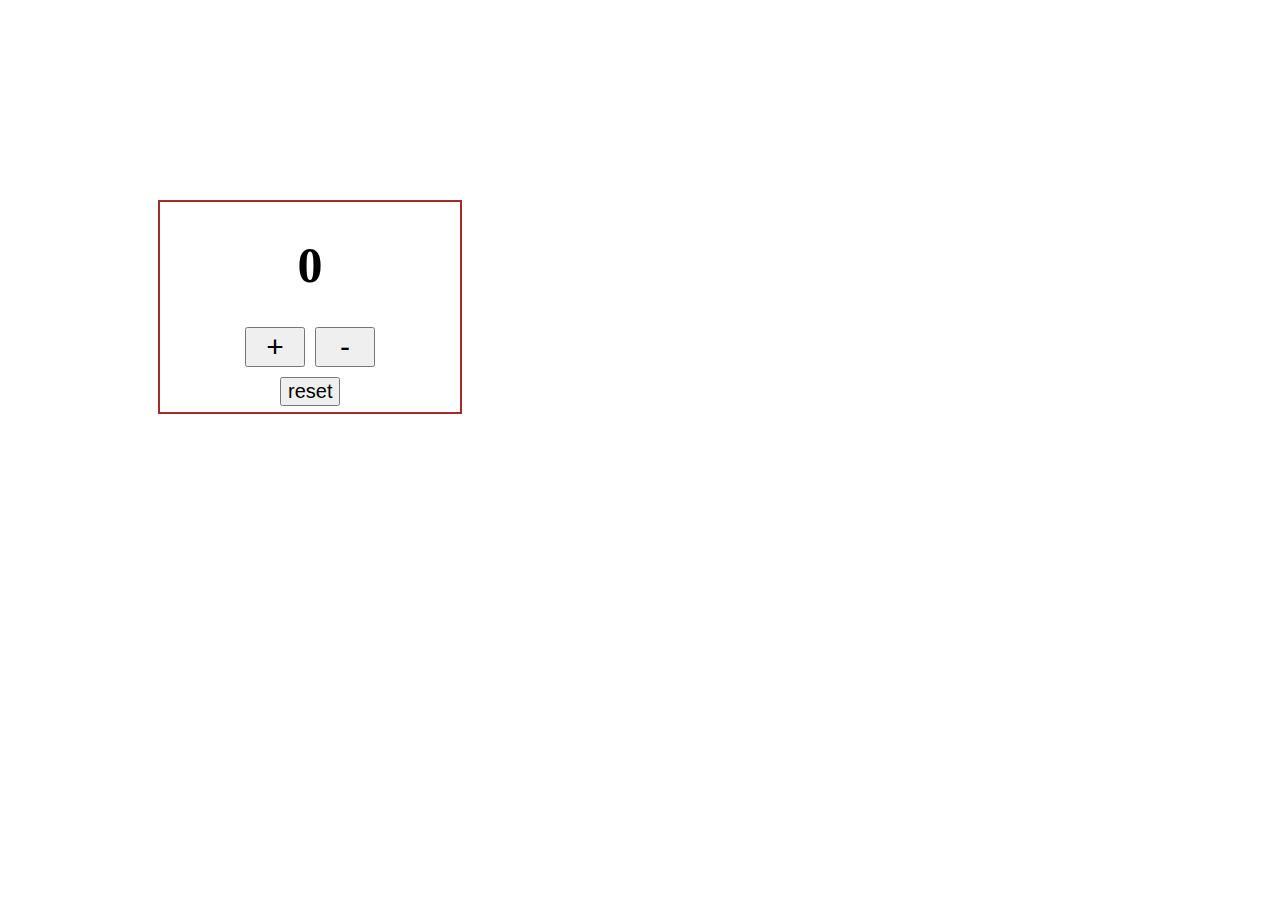
<file: index.html>
<!DOCTYPE html>
<html lang="en">
<head>
    <meta charset="UTF-8">
    <meta name="viewport" content="width=device-width, initial-scale=1.0">
    <title>Document</title>
    <link rel="stylesheet" href="./index.css"></link>
</head>
<body>
    <div class="div1">
        <h1 class="num1"id="number">0</h1>
        <aside
        class="aside"> <button class="plus" onclick="plus()">+</button>
            <button class="minus" onclick="minus()">-</button></aside>

            <button class="reset" onclick="res()">reset</button>
       
    </div>

    <script>

        let n=document.getElementById("number");
         let x=0;
         function plus(){
             x+=1;
            console.log(x)
           n.innerHTML=x;
           n.style.color="green"
        
        
        
        
        }


         function minus(){
            x-=1;
            console.log(x)
            n.innerHTML=x;
            n.style.color="red";
         }


         function res(){
            n.innerText="0";
            n.style.color="black";
         }

         
         
         
         
         
         
         
          

            
         



    </script>
</body>
</html>
</file>
<file: index.css>
.div1{
    display: flex;
    flex-direction: column;
   margin-left: 150px;
    margin-top: 200px;
    border: 2px solid brown;
    height: 210px;
    width:300px;

   
}

.aside{
    display: flex;
    justify-content: center;
    gap:10px;
}
.num1{
    font-size: 50px;
    text-align: center;
}

.plus{
   
    width:20%;
    font-size:30px;
}
.minus{
    
    width: 20%;
    font-size: 30px;
}
.reset{
    margin-left: 120px;
    width: 20%;
    font-size: 20px;
    margin-top: 10px;

}
</file>
